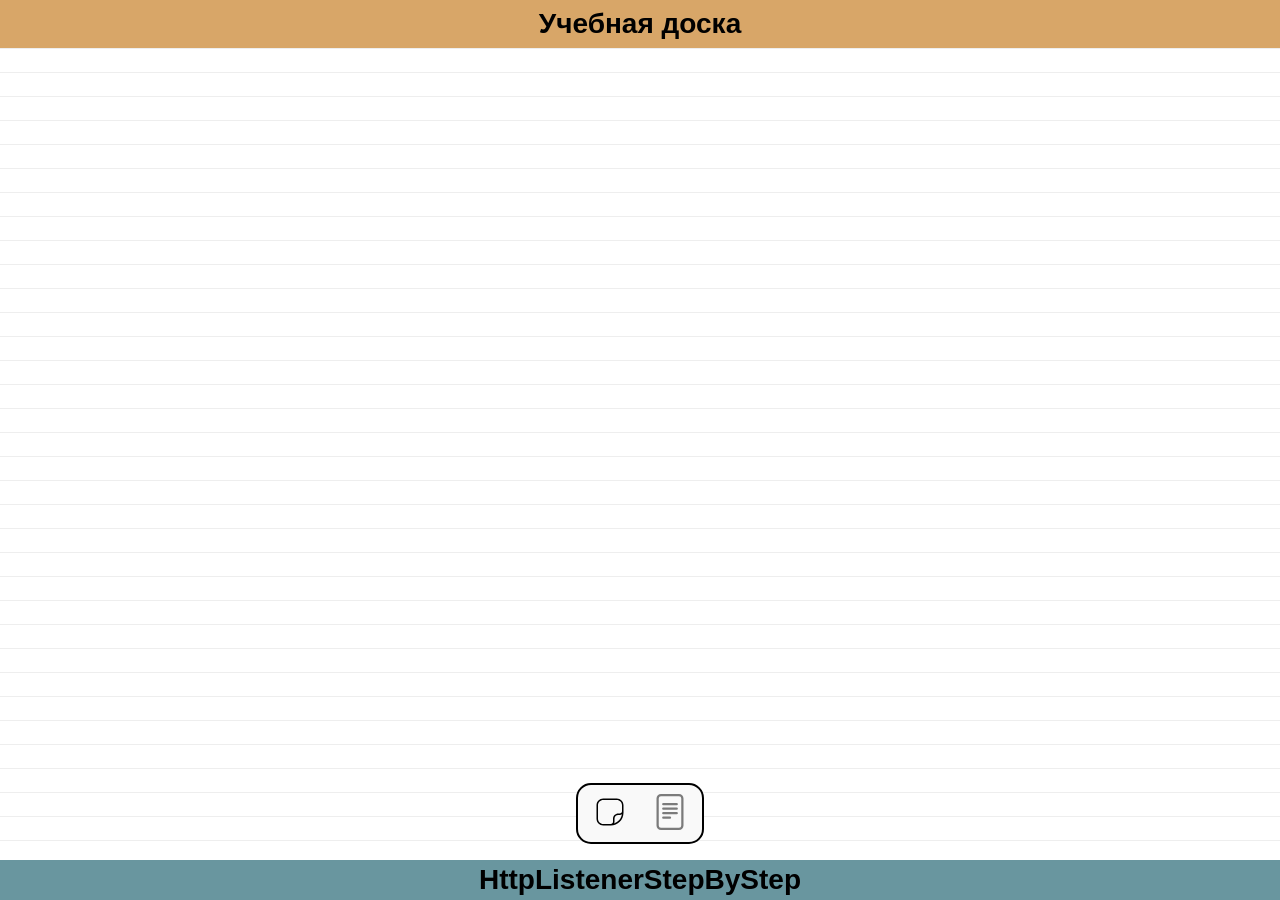
<file: output/tutorial/frontend-step-1/examples/index.html>
<!DOCTYPE html>
<html lang="ru">
<head>
    <meta charset="utf-8">
    <meta name="viewport" content="width=device-width, initial-scale=1">
    <title>Учебная доска</title>
    <link rel="stylesheet" href="styles.css">
</head>
<body>
    <header><h2>Учебная доска</h2></header>
    <main>
        <div class="board" id="board" aria-label="Доска"></div>
    </main>
    <div class="toolbar">
        <button id="addSticker" class="toolbar-button"
                type="button" aria-label="Добавить стикер">
            <img src="sticker.svg" alt="">
        </button>
        <button id="addText" class="toolbar-button" type="button"
                disabled title="Отдельный тип текста добавим позже">
            <img src="text.svg" alt="Текст">
        </button>
    </div>
    <footer><h2>HttpListenerStepByStep</h2></footer>
    <script src="script.js"></script>
</body>
</html>
</file>
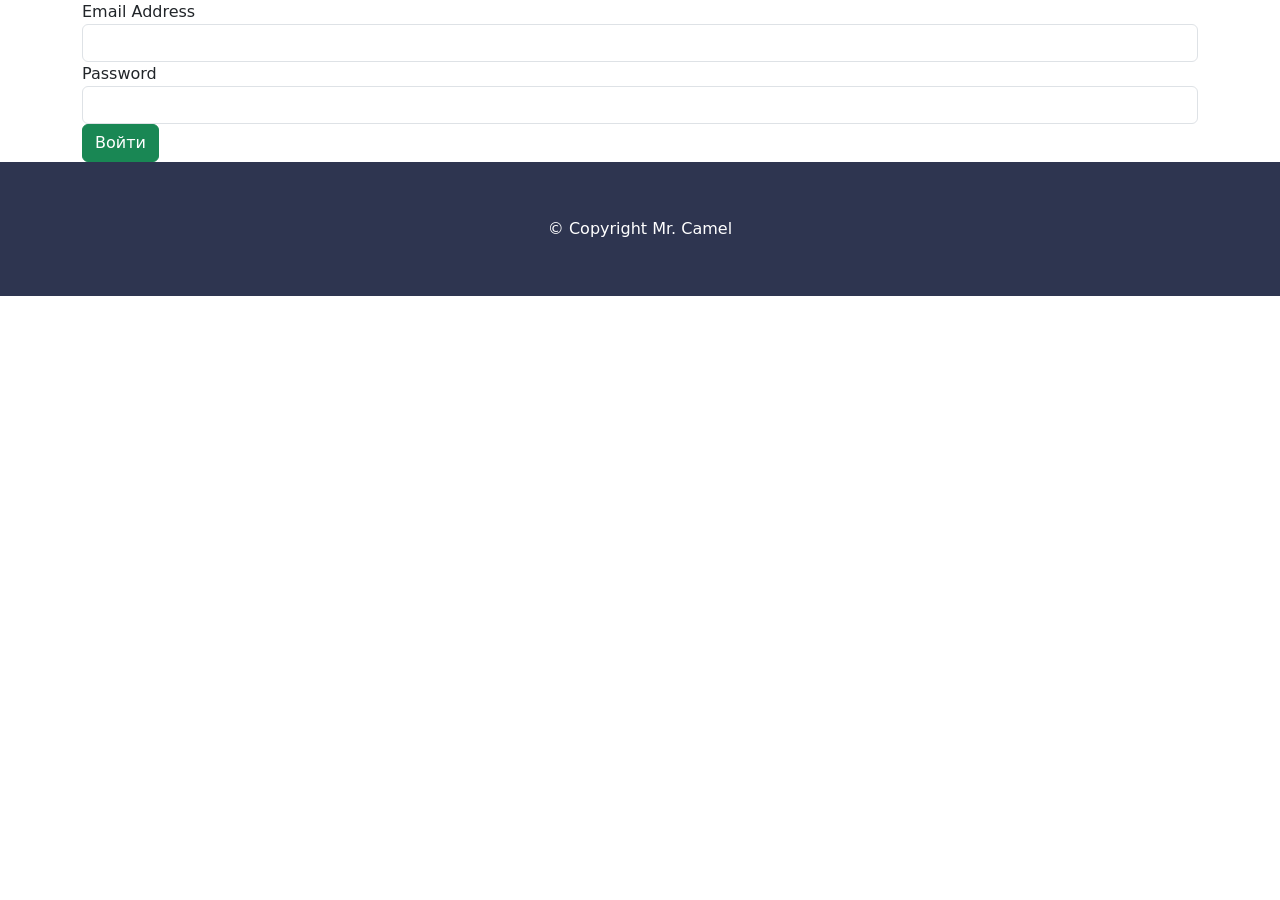
<file: HttpListenerExample/public/login.html>
<!DOCTYPE html>
<html lang="en">
<head>
    <meta charset="UTF-8">
    <meta http-equiv="X-UA-Compatible" content="IE=edge">
    <meta name="viewport" content="width=device-width, initial-scale=1.0">
    <title>Авторизация</title>
    <link rel="stylesheet" href="https://cdn.jsdelivr.net/npm/bootstrap@5.2.0/dist/css/bootstrap.min.css" integrity="sha384-gH2yIJqKdNHPEq0n4Mqa/HGKIhSkIHeL5AyhkYV8i59U5AR6csBvApHHNl/vI1Bx" crossorigin="anonymous">
    <link rel="stylesheet" type="text/css" href="common.css" />
    <script src="https://cdn.jsdelivr.net/npm/bootstrap@5.2.0/dist/js/bootstrap.min.js" integrity="sha384-ODmDIVzN+pFdexxHEHFBQH3/9/vQ9uori45z4JjnFsRydbmQbmL5t1tQ0culUzyK" crossorigin="anonymous"></script>
    <script defer src="login.js"></script>
</head>
<body>
<div class="container">
        <form id="loginForm">
            <label for="usrname">Email Address</label>
            <input type="text" id="usrname" name="login" class="form-control" required>

            <label for="psw">Password</label>
            <input type="password" id="psw" name="password"  class="form-control"  required>

            <input type="submit" id="loginUser" class="btn btn-success" value="Войти" /><br>
        </form>
        <div id="resultMessage"></div>
    </div>
<footer class="footer">&copy; Copyright Mr. Camel</footer>
</body>
</html>
</file>
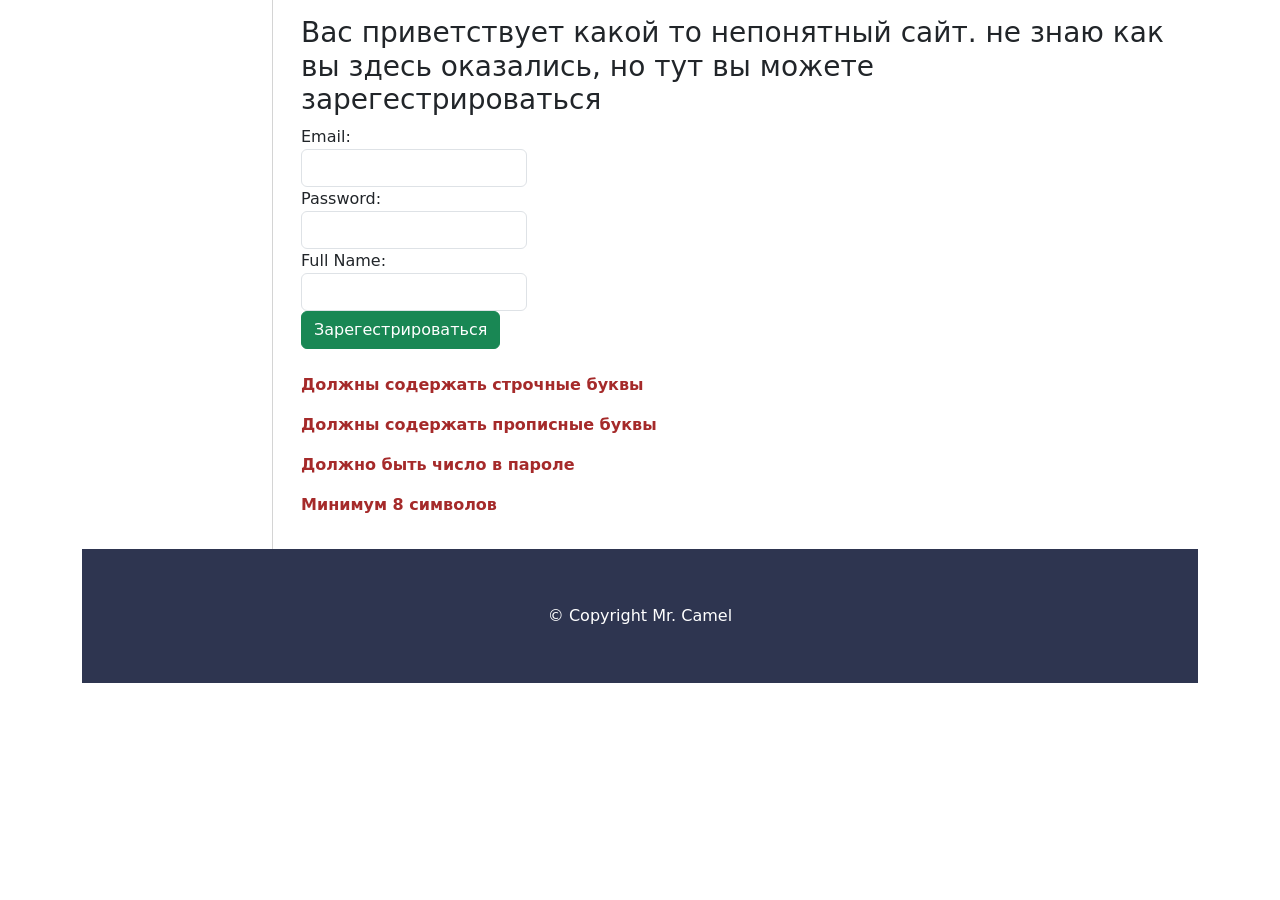
<file: HttpListenerExample/public/signup.html>
<!DOCTYPE html>
<html lang="en">
<head>
    <meta charset="UTF-8">
    <meta http-equiv="X-UA-Compatible" content="IE=edge">
    <meta name="viewport" content="width=device-width, initial-scale=1.0">
    <title>Регистрация</title>
    <link rel="stylesheet" href="https://cdn.jsdelivr.net/npm/bootstrap@5.2.0/dist/css/bootstrap.min.css" integrity="sha384-gH2yIJqKdNHPEq0n4Mqa/HGKIhSkIHeL5AyhkYV8i59U5AR6csBvApHHNl/vI1Bx" crossorigin="anonymous">
    <link rel="stylesheet" type="text/css" href="common.css"/>
    <script src="https://cdn.jsdelivr.net/npm/bootstrap@5.2.0/dist/js/bootstrap.min.js" integrity="sha384-ODmDIVzN+pFdexxHEHFBQH3/9/vQ9uori45z4JjnFsRydbmQbmL5t1tQ0culUzyK" crossorigin="anonymous"></script>
    <script defer src="registration.js"></script>
</head>
<body>
<div class="container">
    <main class="content">
        <div class="container">
            <h3 class="align-content-md-center">Вас приветствует какой то непонятный сайт. не знаю как вы здесь оказались, но тут вы можете зарегестрироваться</h3>
            <form id="userForm">
                <label>Email:  <input type="text" id="email" name="email" class="form-control" required="Поле обязательно к заполнению!"></label><br>
                <label>Password:  <input type="password" id="psw" name="password" class="form-control" pattern="(?" =.*\d)(? =.*[a-z])(? =.*[A-Z]).{8,}" title="Минимум 8 символов, одна прописная, одна заглавная буква и специальный символ!" required></label><br>
                <label>Full Name: <input type="text" id="fullName" name="fullName" class="form-control"></label><br>
                <input type="submit" id="saveUser" class="btn btn-success" value="Зарегестрироваться" /><br>
            </form>
            <br>
            <p id="letter" class="invalid"><b>Должны содержать строчные буквы</b></p>
            <p id="capital" class="invalid"><b>Должны содержать прописные буквы</b></p>
            <p id="number" class="invalid"><b>Должно быть число в пароле</b></p>
            <p id="length" class="invalid"><b>Минимум 8 символов</b></p>
            <p id="successPassword"></p>
            <div id="resultMessage"></div>
        </div>
    </main>
    <footer class="footer">
        &copy; Copyright Mr. Camel
    </footer>
</div>
</body>
</html>
</file>
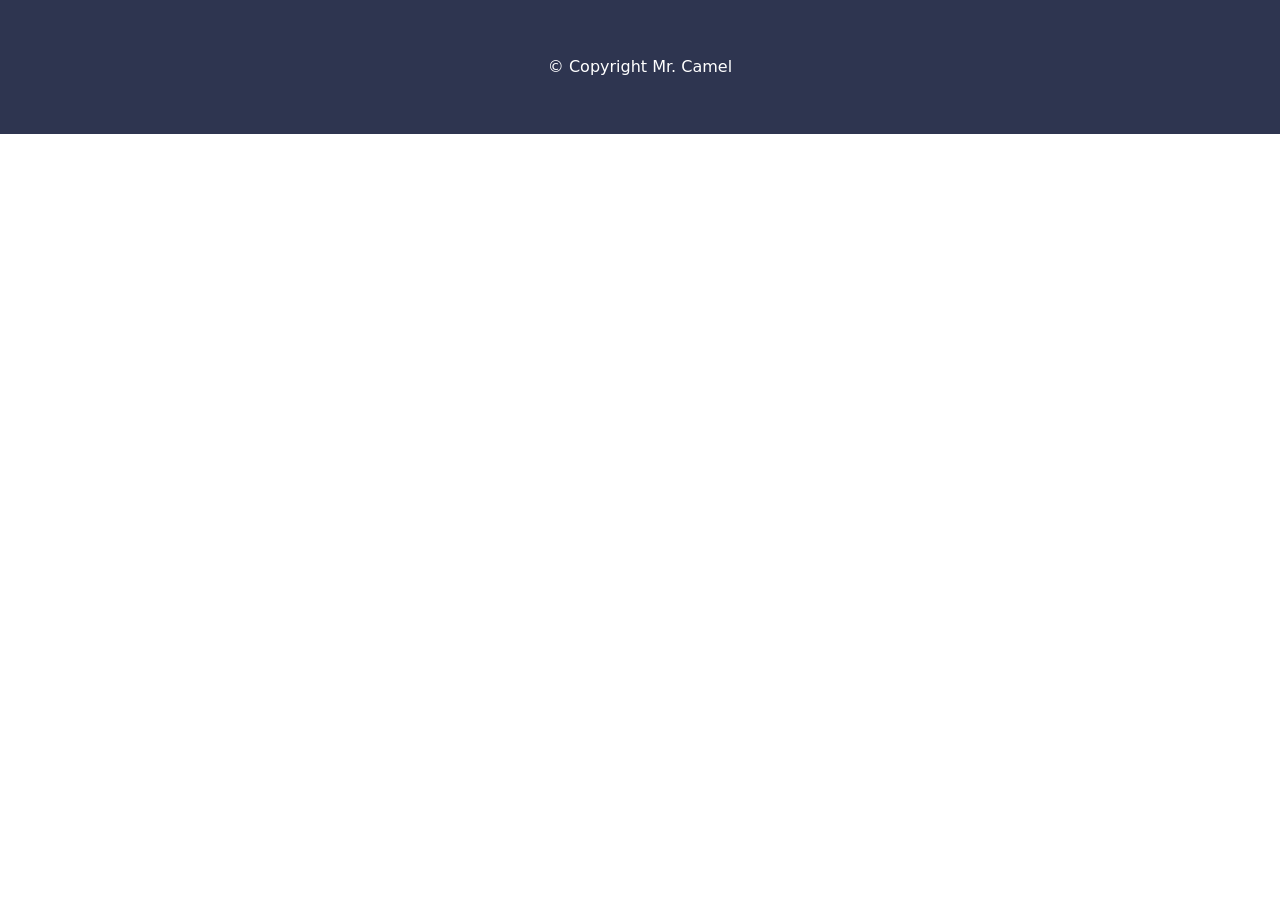
<file: WebServerExample/public/login.html>
<!DOCTYPE html>
<html lang="en">
<head>
    <meta charset="UTF-8">
    <meta http-equiv="X-UA-Compatible" content="IE=edge">
    <meta name="viewport" content="width=device-width, initial-scale=1.0">
    <title>Авториззация</title>
    <link rel="stylesheet" href="https://cdn.jsdelivr.net/npm/bootstrap@5.2.0/dist/css/bootstrap.min.css" integrity="sha384-gH2yIJqKdNHPEq0n4Mqa/HGKIhSkIHeL5AyhkYV8i59U5AR6csBvApHHNl/vI1Bx" crossorigin="anonymous">
    <link rel="stylesheet" type="text/css" href="common.css"/>
    <script src="https://cdn.jsdelivr.net/npm/bootstrap@5.2.0/dist/js/bootstrap.min.js" integrity="sha384-ODmDIVzN+pFdexxHEHFBQH3/9/vQ9uori45z4JjnFsRydbmQbmL5t1tQ0culUzyK" crossorigin="anonymous"></script>
</head>
<body>

<div class="container">
    
</div>
<footer class="footer">&copy; Copyright Mr. Camel</footer>
</body>
</html>
</file>
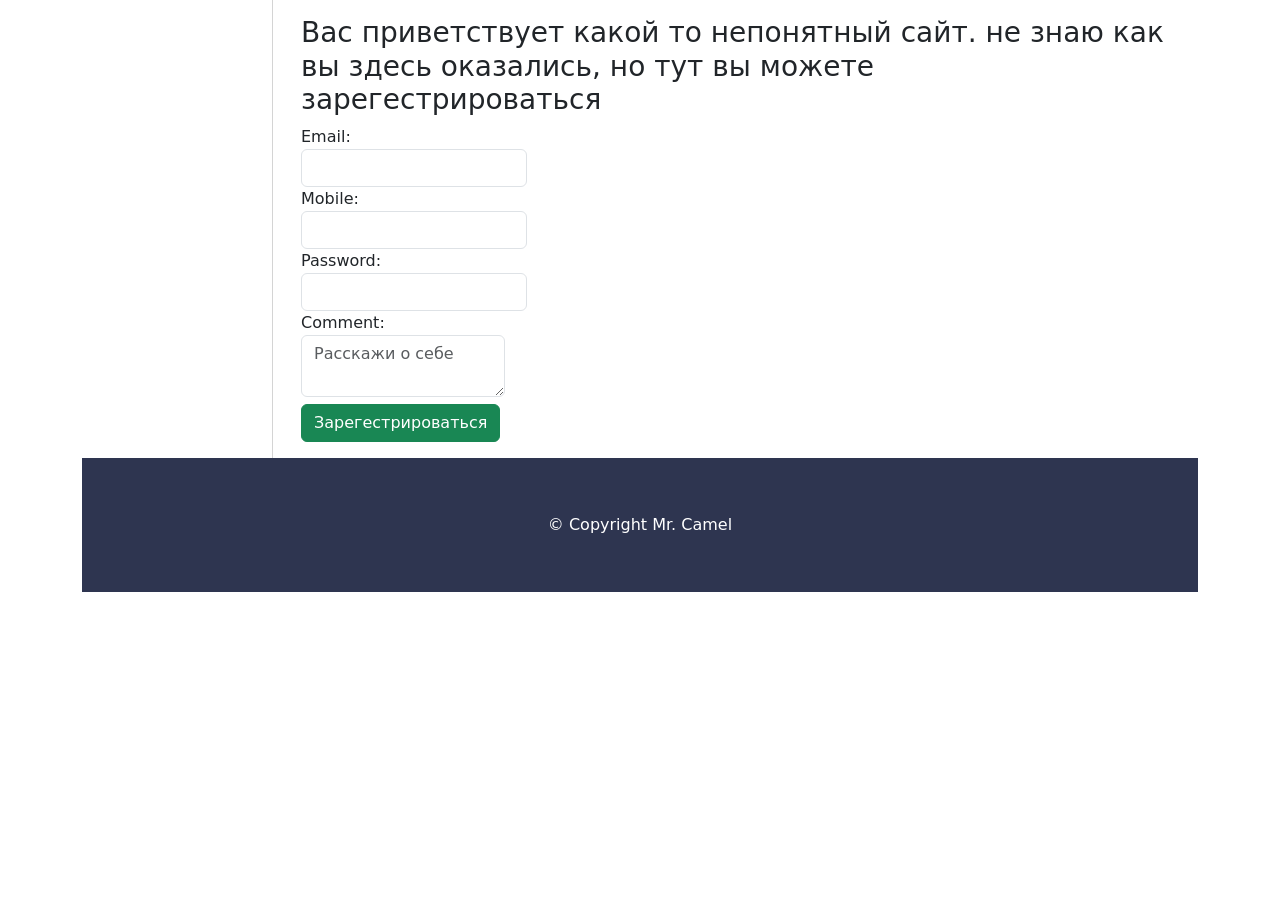
<file: WebServerExample/public/signup.html>
<!DOCTYPE html>
<html lang="en">
<head>
    <meta charset="UTF-8">
    <meta http-equiv="X-UA-Compatible" content="IE=edge">
    <meta name="viewport" content="width=device-width, initial-scale=1.0">
    <title>Регистрация</title>
    <link rel="stylesheet" href="https://cdn.jsdelivr.net/npm/bootstrap@5.2.0/dist/css/bootstrap.min.css" integrity="sha384-gH2yIJqKdNHPEq0n4Mqa/HGKIhSkIHeL5AyhkYV8i59U5AR6csBvApHHNl/vI1Bx" crossorigin="anonymous">
    <link rel="stylesheet" type="text/css" href="common.css"/>
    <script src="https://cdn.jsdelivr.net/npm/bootstrap@5.2.0/dist/js/bootstrap.min.js" integrity="sha384-ODmDIVzN+pFdexxHEHFBQH3/9/vQ9uori45z4JjnFsRydbmQbmL5t1tQ0culUzyK" crossorigin="anonymous"></script>
</head>
<body>
<div class="container">
    <main class="content">
        <div class="container">
            <h3 class="align-content-md-center">Вас приветствует какой то непонятный сайт. не знаю как вы здесь оказались, но тут вы можете зарегестрироваться</h3>
            <form id="userForm">
                <label>Email:  <input type="text" id="email" name="email" class="form-control"></label><br>
                <label>Mobile: <input type="text" id="mobile" name="mobile" class="form-control"></label><br>
                <label>Password:<input type="password" id="password" name="password" class="form-control" ></label><br>
                <label>Comment:<textarea id="description" class="form-control" name="comments" placeholder="Расскажи о себе"></textarea></label><br>
                <input type="button" id="saveUser" class="btn btn-success" value="Зарегестрироваться" /><br>
            </form>
        </div>
    </main>
    <footer class="footer">
        &copy; Copyright Mr. Camel
    </footer>
</div>
<script src="https://ajax.googleapis.com/ajax/libs/jquery/3.6.1/jquery.min.js"></script>
<script>
    var resultMessage = $("#resultMessage");
    $("#saveUser").click(function (){

        var email = $("#email").val().trim();
        var mobile = $("#mobile").val().trim();
        var description = $("#description").val().trim();
        var password = $("#password").val().trim();

        $.ajax({
            url: '/user',
            type: 'POST',
            data: JSON.stringify({ 'email': email, 'mobile': mobile, 'description': description, 'password': password}),
            contentType: 'application/json',
            success: function (data) {
                if(data == null){
                    location.assign("/login.html");
                }
                else{
                    resultMessage.text(data);
                }
            }
        });
    });
</script>
</body>
</html>
</file>
<file: output/tutorial/frontend-step-1/examples/styles.css>
* { box-sizing: border-box; }
html, body { margin: 0; height: 100%; }
body {
    font-family: Arial, sans-serif;
    display: grid;
    grid-template-rows: 48px minmax(0, 1fr) 40px;
}
header, footer {
    display: flex;
    align-items: center;
    justify-content: center;
}
header { background: #d8a668; }
footer { background: #69969f; }
h2 { margin: 0; font-size: clamp(16px, 2.5vw, 28px); }
main { min-height: 0; min-width: 0; }
.board {
    position: relative;
    width: 100%;
    height: 100%;
    padding: 0;
    overflow: auto;
    background-color: white;
    background-image: linear-gradient(#eee 1px, transparent 1px);
    background-size: 100% 24px;
}
.toolbar {
    position: fixed;
    bottom: 56px;
    left: 50%;
    transform: translateX(-50%);
    display: flex;
    gap: 12px;
    z-index: 1000;
    padding: 8px;
    border: 2px solid black;
    border-radius: 15px;
    background: #f9f9f9;
}
.toolbar-button {
    border: none;
    background: none;
    cursor: pointer;
}
.toolbar-button:disabled { opacity: .5; cursor: default; }
.toolbar-button img { width: 36px; height: 36px; }
.sticker {
    position: absolute;
    box-sizing: border-box;
    min-width: 80px;
    min-height: 80px;
    padding: 12px;
    border-radius: 10px;
    background: #ffe58a;
    box-shadow: 3px 3px 5px #0006;
    overflow: hidden;
    cursor: grab;
}
.sticker-text, .input {
    width: 100%;
    height: 100%;
    margin: 0;
    padding: 0;
    border: none;
    font-family: inherit;
    font-size: 20px;
    line-height: 1.2;
    color: inherit;
    text-align: center;
    white-space: pre-wrap;
    overflow-wrap: anywhere;
    overflow: auto;
}
.input {
    display: block;
    resize: none;
    background: inherit;
    cursor: text;
}
.resize-handle {
    position: absolute;
    bottom: 0;
    right: 0;
    width: 12px;
    height: 12px;
    background: gray;
    cursor: nwse-resize;
}
</file>
<file: HttpListenerExample/public/common.css>
﻿@import url('https://fonts.googleapis.com/css2?family=Pacifico&display=swap');

body {
    margin: 0;
    box-sizing: border-box;
}

.container {
    line-height: 150%;
}
.invalid {
    color: brown;
}

.valid {
    color: lightgreen;
}

.valid:before {
    position: relative;
    left: -35px;
    content: "✔";
}

.header {
    display: flex;
    justify-content: space-between;
    align-items: center;
    padding: 15px;
    background-color: #e9e9e9;
}

.header h1 {
    color: #222222;
    font-size: 30px;
    font-family: 'Pacifico', cursive;
}

.header .social a {
    padding: 0 5px;
    color: #222222;
}

.left {
    float: left;
    width: 180px;
    margin: 0;
    padding: 1em;
}

.content {
    margin-left: 190px;
    border-left: 1px solid #d4d4d4;
    padding: 1em;
    overflow: hidden;
}

ul {
    list-style-type: none;
    margin: 0;
    padding: 0;
    font-family: sans-serif;
}

li a {
    display: block;
    color: #000;
    padding: 8px 16px;
    text-decoration: none;
}

table {
    font-family: arial, sans-serif;
    border-collapse: collapse;
    width: 100%;
    margin: 30px 0;
}

td,
th {
    border: 1px solid #dddddd;
    padding: 8px;
}

tr:nth-child(1) {
    background-color: #84e4e2;
    color: white;
}

tr td i.fas {
    display: block;
    font-size: 35px;
    text-align: center;
}

.footer {
    padding: 55px 20px;
    background-color: #2e3550;
    color: white;
    text-align: center;
}
</file>
<file: WebServerExample/public/common.css>
@import url('https://fonts.googleapis.com/css2?family=Pacifico&display=swap');

body {
    margin: 0;
    box-sizing: border-box;
}

.container {
    line-height: 150%;
}

.header {
    display: flex;
    justify-content: space-between;
    align-items: center;
    padding: 15px;
    background-color: #e9e9e9;
}

.header h1 {
    color: #222222;
    font-size: 30px;
    font-family: 'Pacifico', cursive;
}

.header .social a {
    padding: 0 5px;
    color: #222222;
}

.left {
    float: left;
    width: 180px;
    margin: 0;
    padding: 1em;
}

.content {
    margin-left: 190px;
    border-left: 1px solid #d4d4d4;
    padding: 1em;
    overflow: hidden;
}

ul {
    list-style-type: none;
    margin: 0;
    padding: 0;
    font-family: sans-serif;
}

li a {
    display: block;
    color: #000;
    padding: 8px 16px;
    text-decoration: none;
}

table {
    font-family: arial, sans-serif;
    border-collapse: collapse;
    width: 100%;
    margin: 30px 0;
}

td,
th {
    border: 1px solid #dddddd;
    padding: 8px;
}

tr:nth-child(1) {
    background-color: #84e4e2;
    color: white;
}

tr td i.fas {
    display: block;
    font-size: 35px;
    text-align: center;
}

.footer {
    padding: 55px 20px;
    background-color: #2e3550;
    color: white;
    text-align: center;
}
</file>
